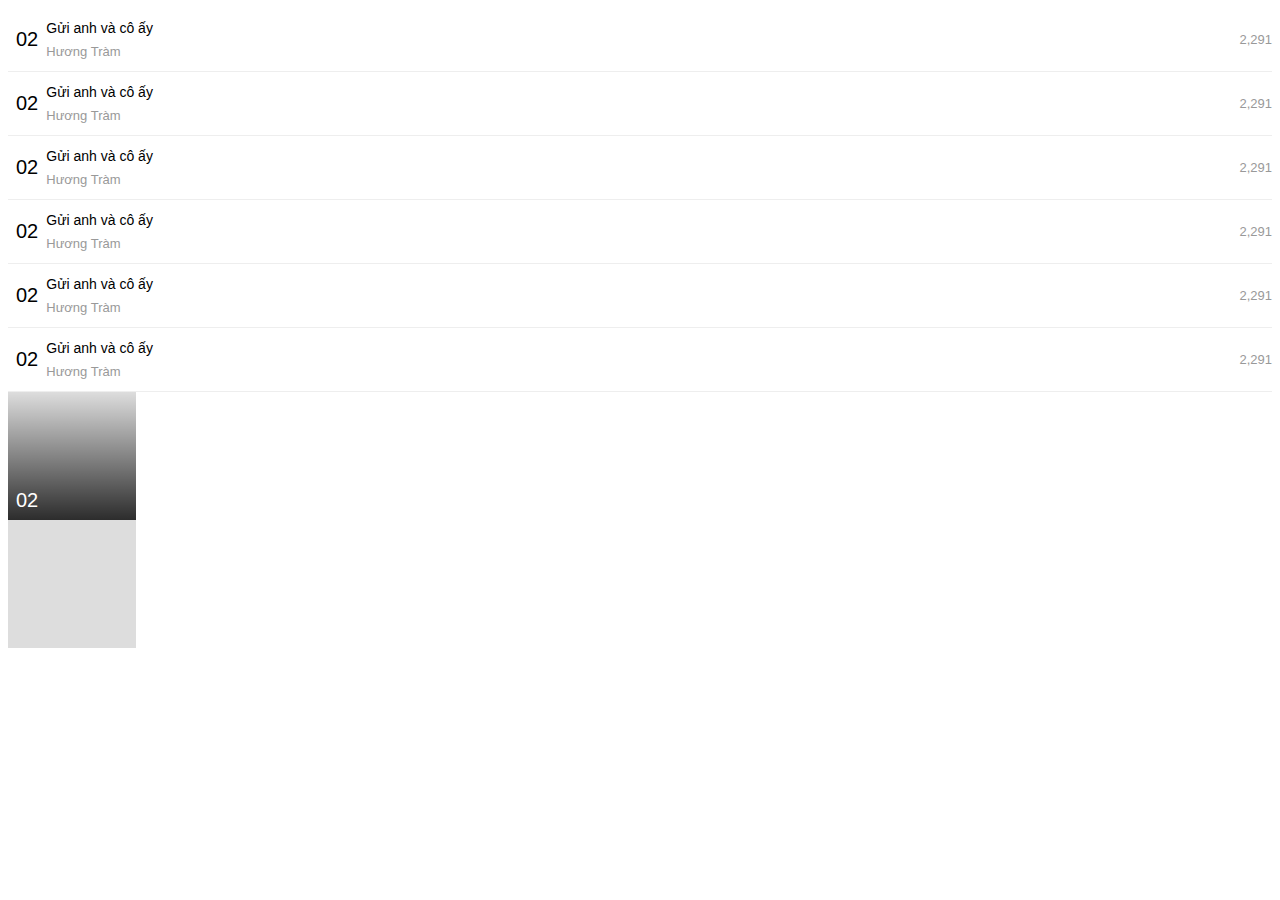
<file: code-mp3/index.html>
<!DOCTYPE html>
<html lang="en">
<head>
    <meta charset="UTF-8">
    <title>Document</title>
    <link rel="stylesheet" href="style.css">
    <link rel="stylesheet" href="https://use.fontawesome.com/releases/v5.3.1/css/all.css" integrity="sha384-mzrmE5qonljUremFsqc01SB46JvROS7bZs3IO2EmfFsd15uHvIt+Y8vEf7N7fWAU" crossorigin="anonymous">    
</head>
<body>
    <div class="weekly-item">
        <div class="number">02</div>
        <div class="info">
            <div class="song-title">Gửi anh và cô ấy</div>
            <div class="singer">Hương Tràm</div>
        </div>
        <div class="view-count">2,291</div>
    </div>
    <div class="weekly-item">
        <div class="number">02</div>
        <div class="info">
            <div class="song-title">Gửi anh và cô ấy</div>
            <div class="singer">Hương Tràm</div>
        </div>
        <div class="view-count">2,291</div>
    </div>
    <div class="weekly-item">
        <div class="number">02</div>
        <div class="info">
            <div class="song-title">Gửi anh và cô ấy</div>
            <div class="singer">Hương Tràm</div>
        </div>
        <div class="view-count">2,291</div>
    </div>
    <div class="weekly-item">
        <div class="number">02</div>
        <div class="info">
            <div class="song-title">Gửi anh và cô ấy</div>
            <div class="singer">Hương Tràm</div>
        </div>
        <div class="view-count">2,291</div>
    </div>
    <div class="weekly-item">
        <div class="number">02</div>
        <div class="info">
            <div class="song-title">Gửi anh và cô ấy</div>
            <div class="singer">Hương Tràm</div>
        </div>
        <div class="view-count">2,291</div>
    </div>
    <div class="weekly-item">
        <div class="number">02</div>
        <div class="info">
            <div class="song-title">Gửi anh và cô ấy</div>
            <div class="singer">Hương Tràm</div>
        </div>
        <div class="view-count">2,291</div>
    </div>
    <div class="album-cover">
        <div class="overlay">
            <span>02</span>
        </div>
    </div>















































    <div class="album-square">
        <div class="overlay">            
            <i class="far fa-play-circle"></i>
        </div>
    </div>






















</body>
</html>
</file>
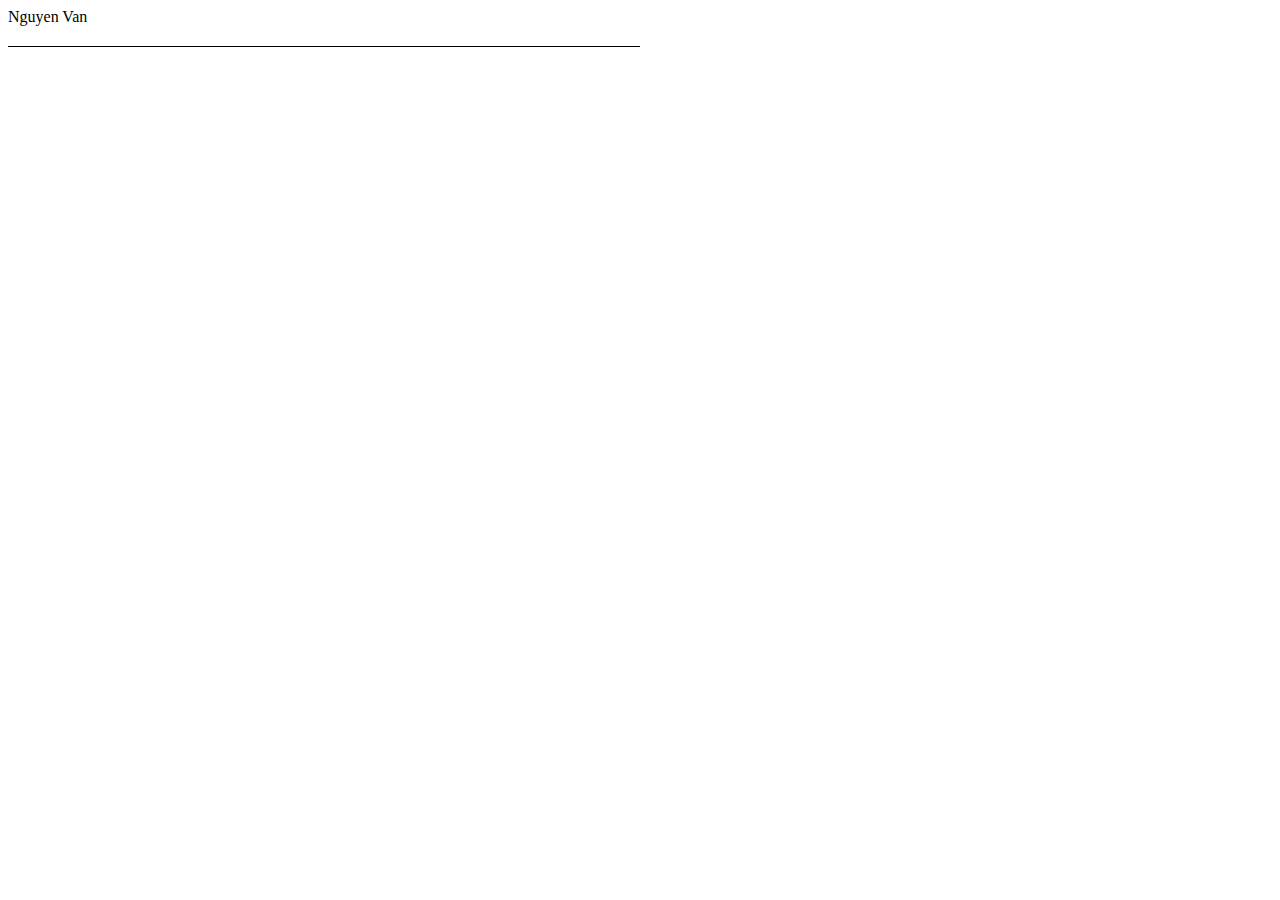
<file: MouseoverEVENT/index.html>
<!DOCTYPE html>
<html>
  <head>
    <meta charset="utf-8">
    <meta name="viewport" content="width=device-width">
    <title>repl.it</title>
    <link href="index.css" rel="stylesheet" type="text/css" />
  </head>
  <body>
      <div class="page-title">
        Nguyen Van 
      </div>

    <script src="index.js"></script>
  </body>
</html>
</file>
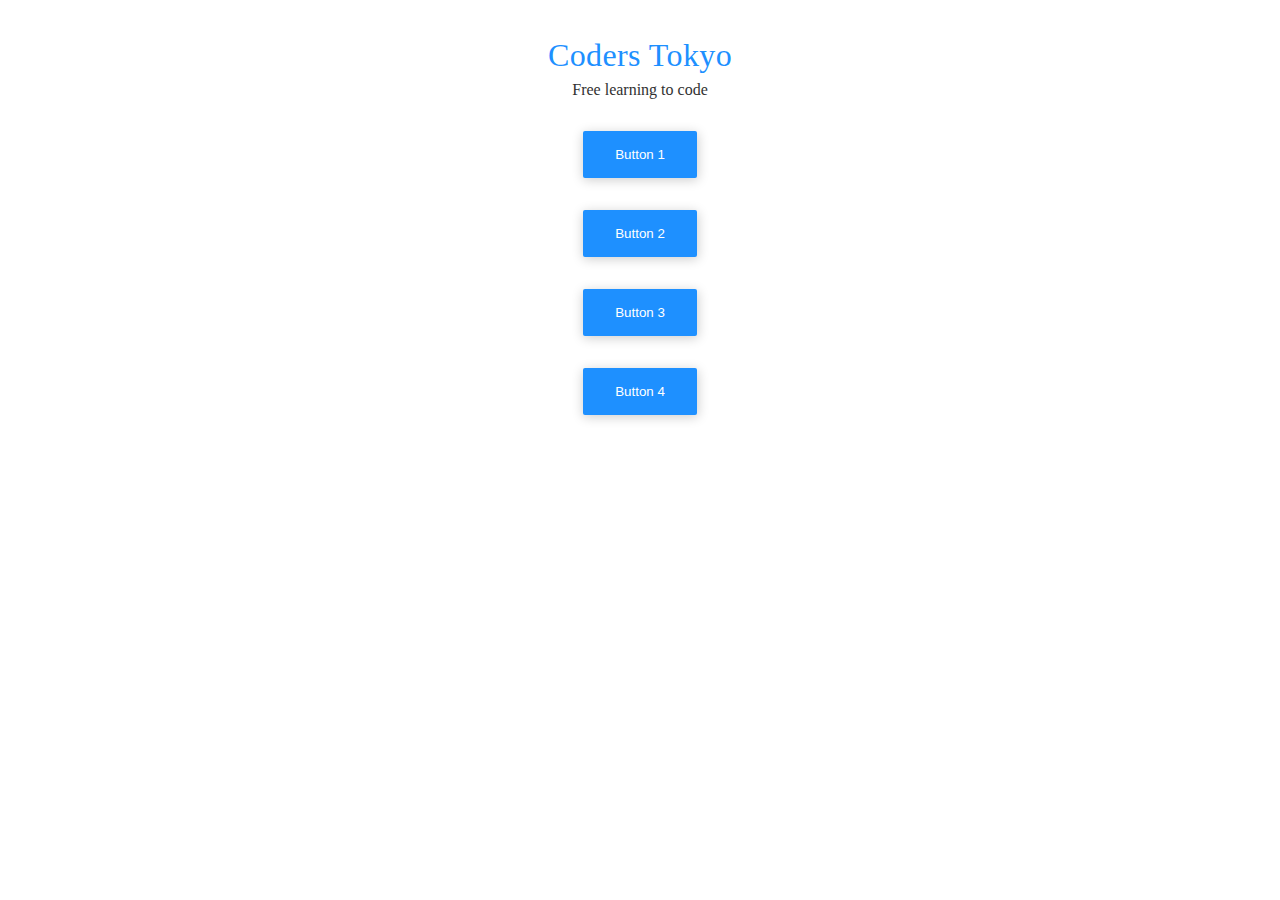
<file: thongminhlu/index.html>
<!DOCTYPE html>
<html lang="en">
<head>
    <meta charset="UTF-8">
    <title>Document</title>
    <link rel="stylesheet" href="style.css">
    <script src="main.js"></script>
</head>
<body>
    
    <h1>Coders Tokyo</h1>
    <small>Free learning to code</small>
    <button class="btn">Button 1</button>
    <button class="btn">Button 2</button>
    <button class="btn">Button 3</button>
    <button class="btn">Button 4</button>

</body>
</html>
</file>
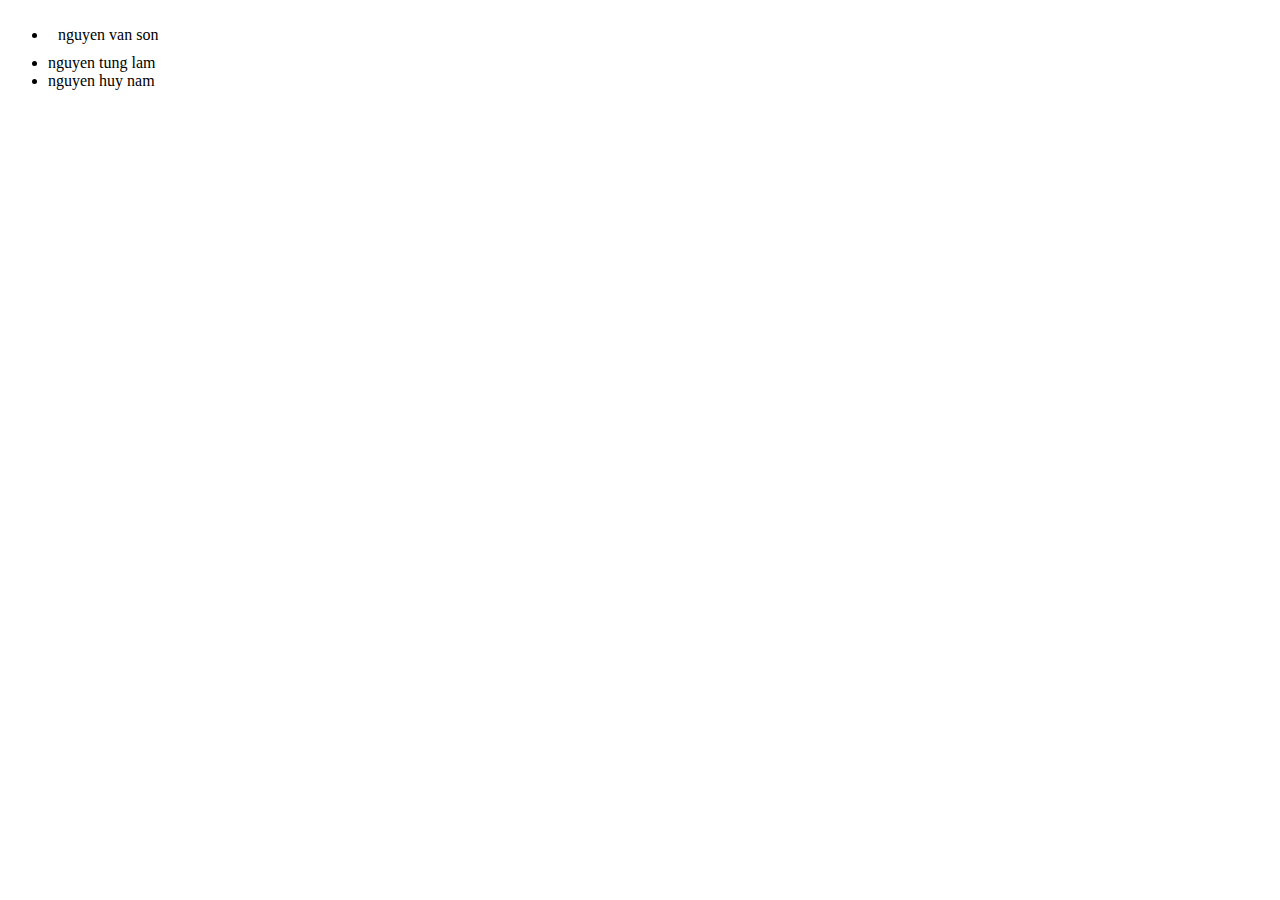
<file: 31-drop-menu/test/index.html>
<!DOCTYPE html>
<html lang="en">
<head>
    <meta charset="UTF-8">
    <title>Document</title>
    <link rel="stylesheet" href="style.css">
</head>
<body>
    <ul>
        <li>
            <div>
                nguyen van son
            </div>
        </li>
        <li>
            nguyen tung lam
        </li>
        <li>
            nguyen huy nam
        </li>
    </ul>
</body>
</html>
</file>
<file: code-mp3/style.css>
body{
    font-family: Arial, sans-serif;
}

.weekly-item {
    display: flex;
    align-items: center;
    padding: 12px 0;
    border-bottom: 1px solid #EEE;
}

.weekly-item .number{
    font-size: 20px;
    padding: 0 8px;
}

.weekly-item .info {
    font-size: 14px;
    flex-grow: 1;
}

.weekly-item .song-title {
    margin-bottom: 8px;
}

.weekly-item .singer {
    font-size: 13px;
    color: #999;
}

.weekly-item .view-count {
    font-size: 13px;
    color: #999;
}

.album-cover {
    width: 128px;
    height: 128px;
    background-color: #ddd;
    background-image: url('https://via.placeholder.com/128x200');
    background-size: cover;
    background-position: center;
    font-family: Arial, sans-serif;
    color: #fff;
    font-size: 20px;
}

.album-cover .overlay {
    height: 100%;
    background: linear-gradient(0deg, rgba(0,0,0,0.8) 0%, rgba(0,0,0,0) 100%);
    display: flex;
    align-items: flex-end;
    padding: 8px;
    box-sizing: border-box;
}

.album-square {
    width: 128px;
    height: 128px;
    background-color: #ddd;
    background-image: url('https://via.placeholder.com/128x200');
    background-size: cover;
    background-position: center;
    font-family: Arial, sans-serif;
    color: #fff;
    font-size: 60px;
}

.album-square .overlay {
    height: 100%;
    background-color: rgba(0, 0, 0, 0.6);
    display: flex;
    justify-content: center;
    align-items: center;
    opacity: 0;
    /*visibility: hidden;*/
    /*display: none;*/
}

.album-square:hover .overlay {
    opacity: 1;
}
</file>
<file: MouseoverEVENT/index.css>
.page-title::after {
    content: ""; /* This is necessary for the pseudo element to work. */ 
    display: block; /* This will put the pseudo element on its own line. */
    margin: 0; /* This will center the border. */
    width: 50%; /* Change this to whatever width you want. */
    padding-top: 20px; /* This creates some space between the element and the border. */
    border-bottom: 1px solid black; /* This creates the border. Replace black with whatever color you want. */
}
</file>
<file: thongminhlu/style.css>
body {
    font-family: "Roboto". san-serif;
    color: #313131;
    text-align: center;
    margin: 0;
    padding: 1rem;
}

h1 {
    color: dodgerblue;
    font-weight: 300;
    margin-bottom: .4rem;
    letter-spacing: .4px;
}

small {
    display: block;
    margin-bottom: 2rem;
    font-size: 16px;
}

.btn {
    display: block;
    background-color: dodgerblue;
    border: none;
    margin: 2rem auto;
    color: white;
    padding: 1rem 2rem;
    transition: 200ms ease;
    cursor: pointer;
    box-shadow: .2px 2px 12px rgba(0,0,0,.2);
    border-radius: 2px;
    outline: none;
}

.btn:hover {
    background-color: rgb(21, 124, 228);    
}

/*.rippleMask {
    position: absolute;
    top: 0;
    left: 0;
    width: 100%;
    height: 100%;
    z-index: 1000;
    background-color: transparent;
}
*/
.rippleCircle {
    position: absolute;
    background-color: rgba(245, 245, 245, .8);
    border-radius: 50%;
    animation: 900ms linear ripple;
    transform: scale(0);
}

@-webkit-keyframes ripple {
    to { transform: scale(2.2); opacity: 0; }
}
</file>
<file: 31-drop-menu/test/style.css>
div {
    padding: 10px;
}
</file>
